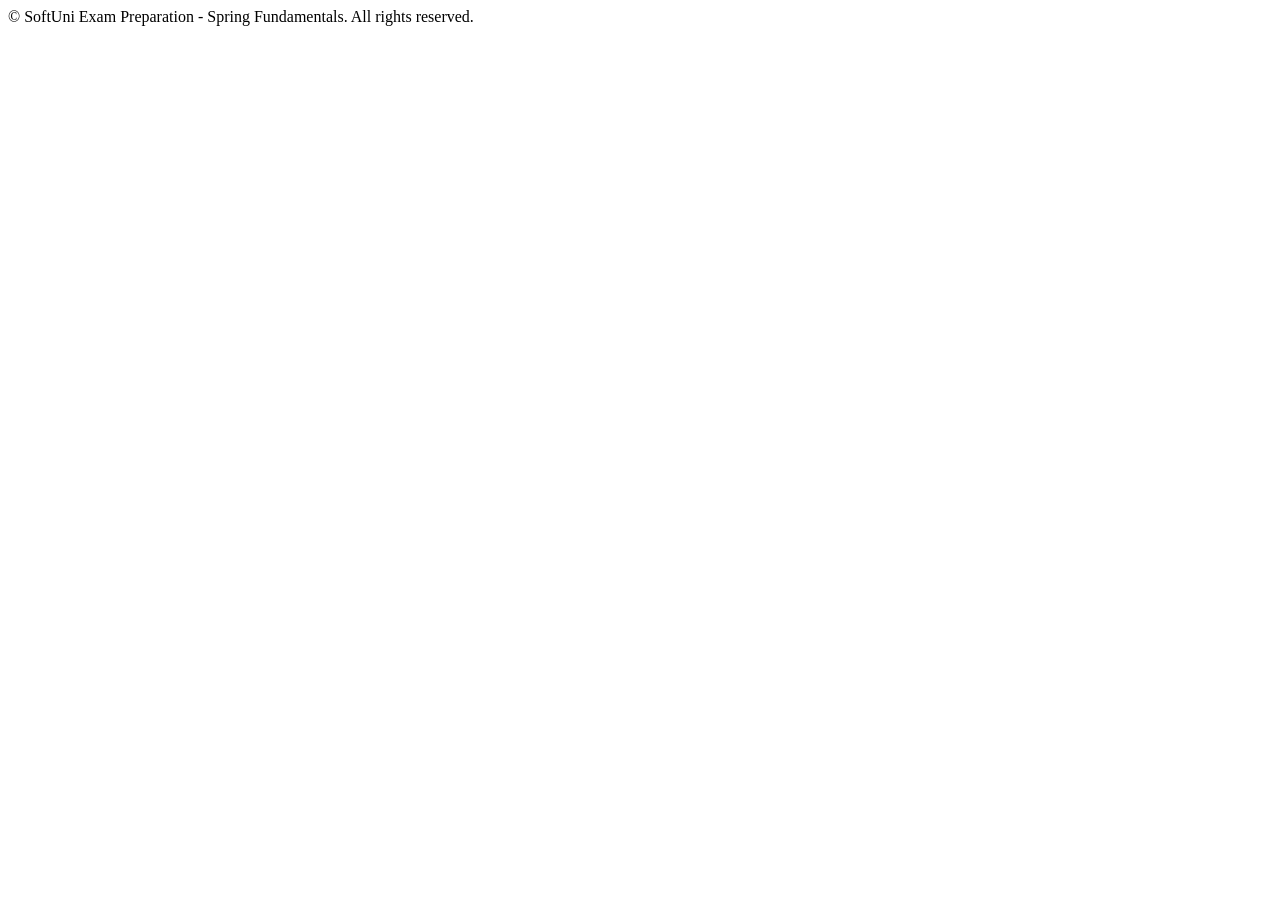
<file: src/main/resources/templates/fragments/commons.html>
<!DOCTYPE html>
<html lang="en">
<head>
    <meta charset="UTF-8">
    <title>Title</title>
</head>
<body>

<footer>
    &copy; SoftUni Exam Preparation - Spring Fundamentals. All rights reserved.
</footer>

</body>
</html>
</file>
